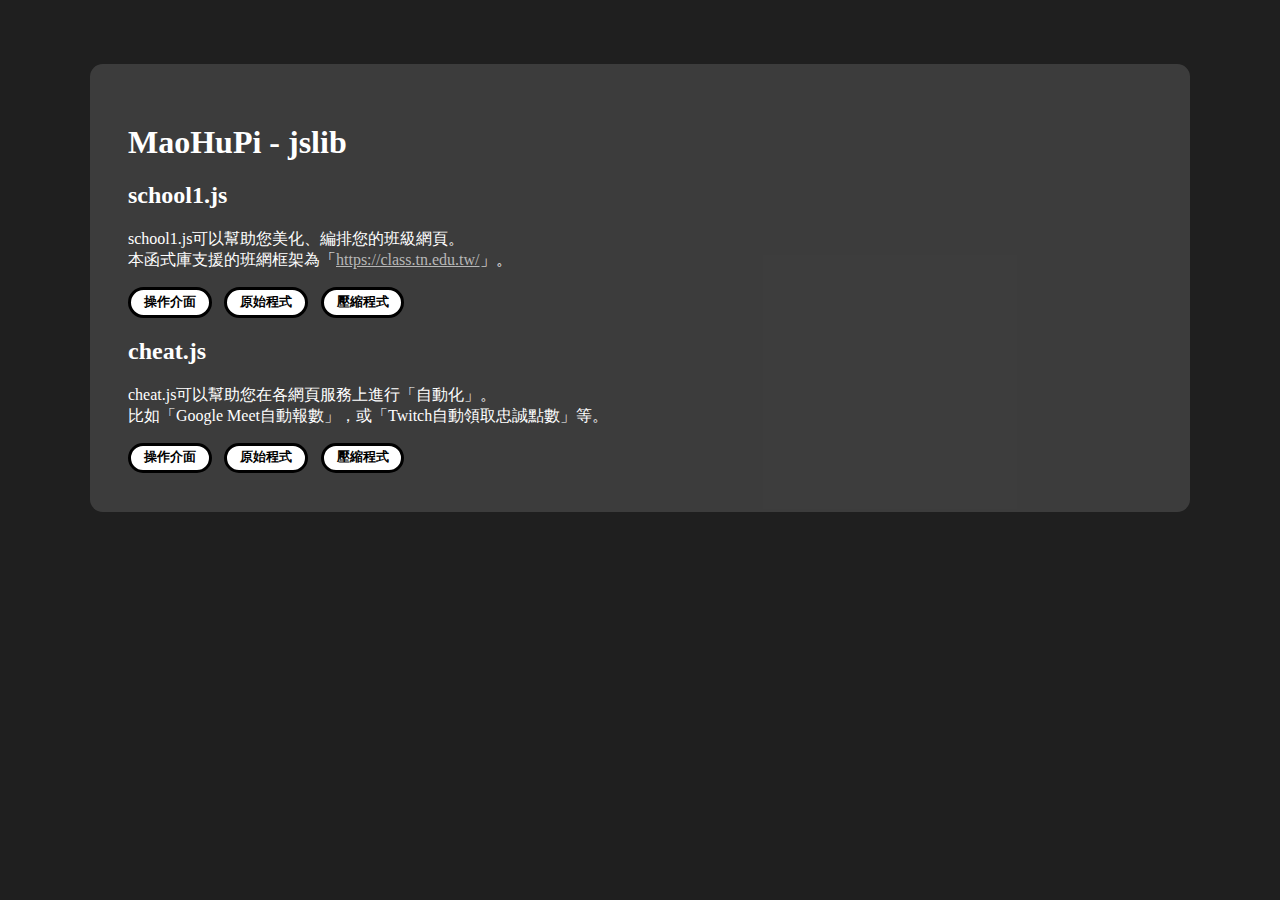
<file: index.html>
<!DOCTYPE html>
<html lang="zh">
<head>
    <meta charset="UTF-8">
    <meta http-equiv="X-UA-Compatible" content="IE=edge">
    <meta name="viewport" content="width=device-width, initial-scale=1.0">
    <base target="_blank" rel="noreferrer noopener">
    <title>MaoHuPi - jslib</title>
    <link rel="shortcut icon" href="shared_/image/logo.ico" type="image/x-icon">
    <link rel="stylesheet" href="shared_/style.css">
    <script src="shared_/script/basic.js"></script>
    <!-- font -->
    <link rel="preconnect" href="https://fonts.googleapis.com">
    <link rel="preconnect" href="https://fonts.gstatic.com" crossorigin>
    <link href="https://fonts.googleapis.com/css2?family=Inconsolata:wght@500&display=swap" rel="stylesheet">
</head>
<body>
    <div id="container">
        <h1 class="icon-big">MaoHuPi - jslib</h1>
        <div id="data"></div>
    </div>
    <script src="shared_/script/home.js"></script>
</body>
</html>
</file>
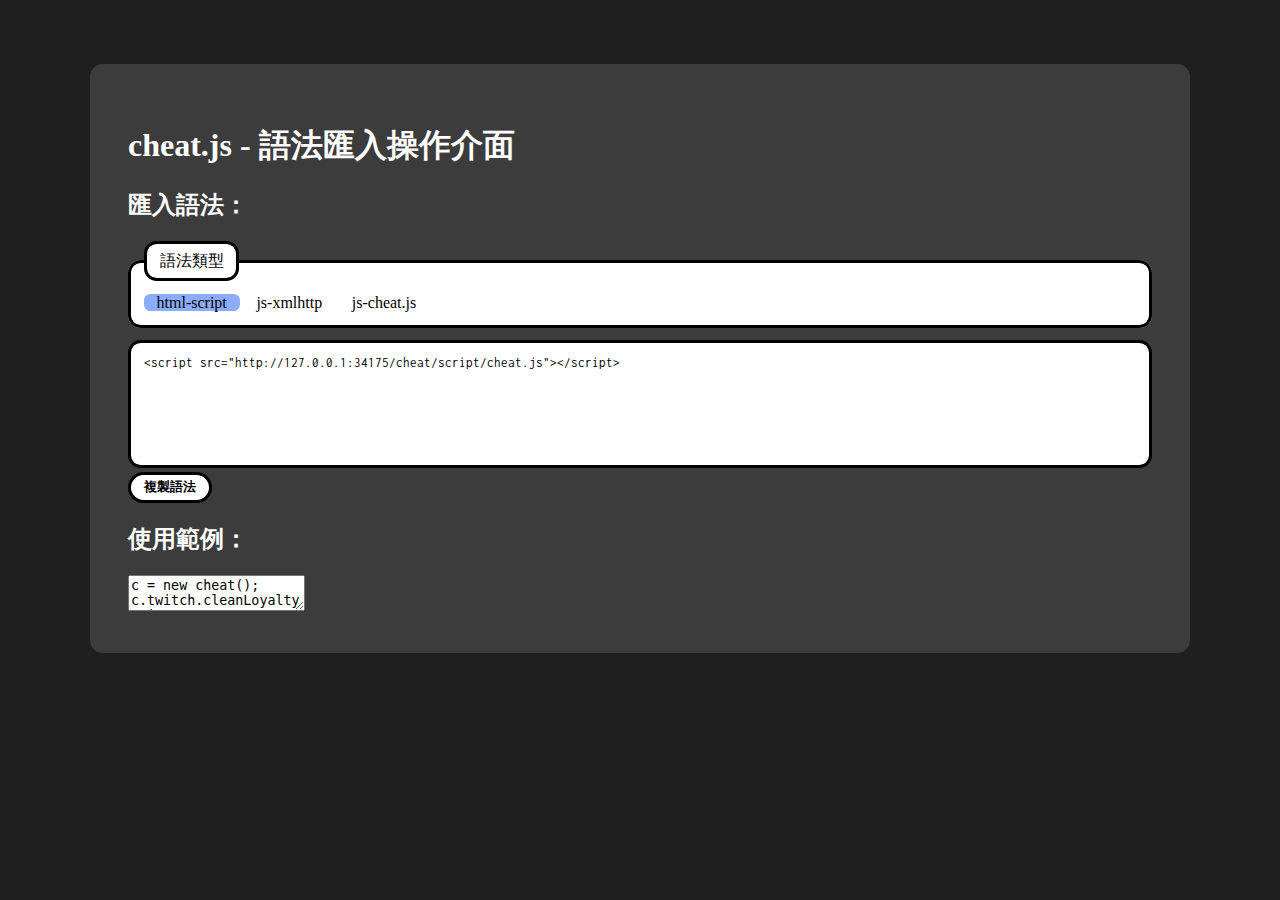
<file: cheat/index.html>
<!DOCTYPE html>
<html lang="zh">
<head>
    <meta charset="UTF-8">
    <meta http-equiv="X-UA-Compatible" content="IE=edge">
    <meta name="viewport" content="width=device-width, initial-scale=1.0">
    <base target="_blank" rel="noreferrer noopener">
    <title>cheat.js - 語法匯入操作介面</title>
    <link rel="shortcut icon" href="../shared_/image/logo.ico" type="image/x-icon">
    <link rel="stylesheet" href="../shared_/style.css">
    <script src="../shared_/script/basic.js"></script>
    <script src="script/cheat.js"></script>
    <!-- font -->
    <link rel="preconnect" href="https://fonts.googleapis.com">
    <link rel="preconnect" href="https://fonts.gstatic.com" crossorigin>
    <link href="https://fonts.googleapis.com/css2?family=Inconsolata:wght@500&display=swap" rel="stylesheet">
</head>
<body>
    <div id="container">
        <h1 class="icon-small">cheat.js - 語法匯入操作介面</h1>
        <div id="data"></div>
        <h2>匯入語法：</h2>
        <fieldset>
            <legend>語法類型</legend>
            <input name="outputType" type="radio" onchange="setOutput();" value="html(script)" id="outputType-html(script)" checked>
            <label for="outputType-html(script)">html-script</label>
            <input name="outputType" type="radio" onchange="setOutput();" value="js(xmlhttp)" id="outputType-js(xmlhttp)">
            <label for="outputType-js(xmlhttp)">js-xmlhttp</label>
            <input name="outputType" type="radio" onchange="setOutput();" value="js(cheat)" id="outputType-js(cheat)">
            <label for="outputType-js(cheat)">js-cheat.js</label>
        </fieldset>
        <textarea name="output" id="output" spellcheck="false"></textarea>
        <button onclick="copyOutput();">複製語法</button>
        <h2>使用範例：</h2>
        <textarea class="example" name="example-1" id="example-1" spellcheck="false">c = new cheat();
c.twitch.cleanLoyaltyPoints_auto = true;
c.twitch.cleanLoyaltyPoints();
function x(){document.title = c.twitch.cleanLoyaltyPoints_count;setTimeout(x, 30);}
x();</textarea>
        <!-- <button onclick="copyOutput();">複製語法</button> -->
    </div>
    <script src="script/main.js"></script>
</body>
</html>
</file>
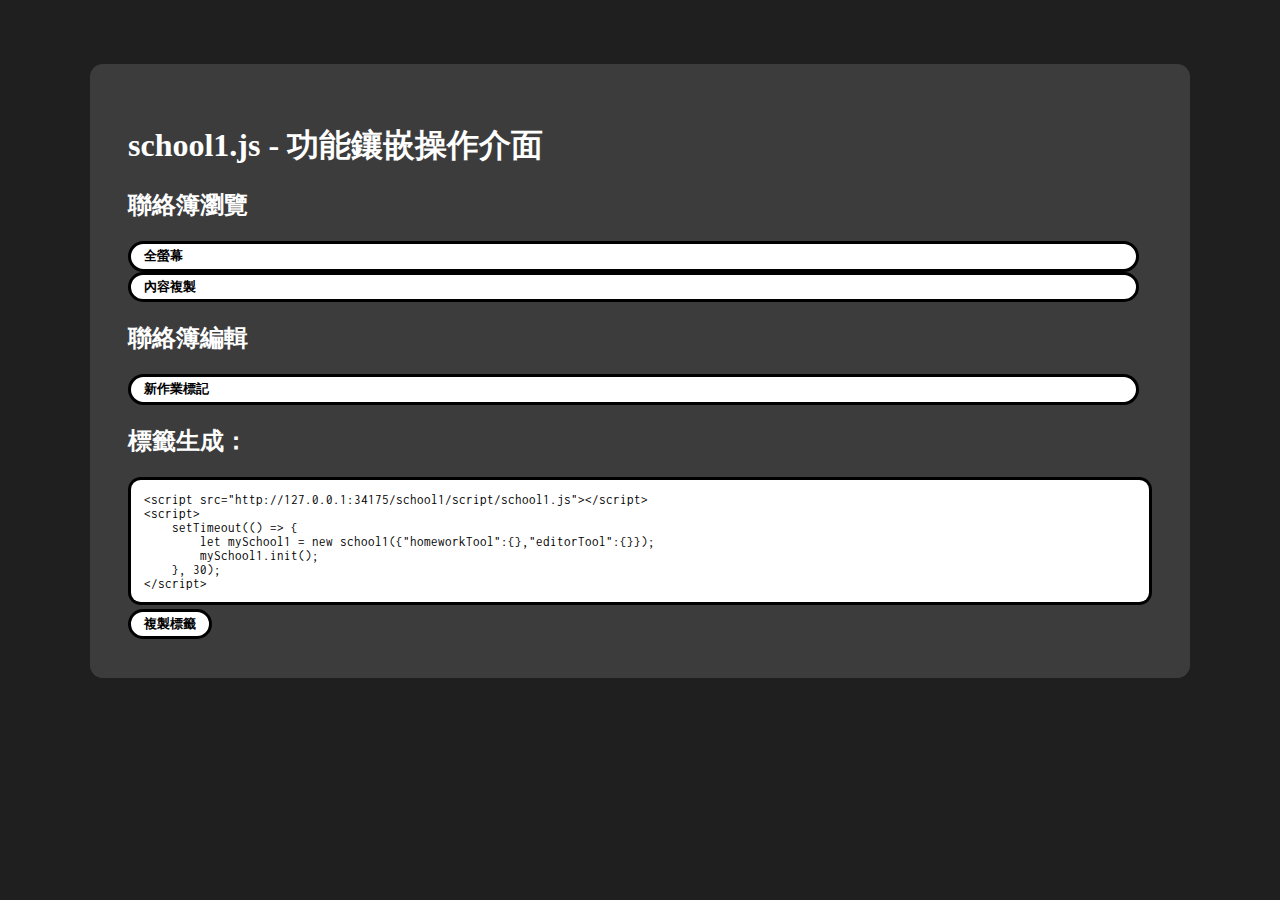
<file: school1/index.html>
<!DOCTYPE html>
<html lang="zh">
<head>
    <meta charset="UTF-8">
    <meta http-equiv="X-UA-Compatible" content="IE=edge">
    <meta name="viewport" content="width=device-width, initial-scale=1.0">
    <base target="_blank" rel="noreferrer noopener">
    <title>school1.js - 功能鑲嵌操作介面</title>
    <link rel="shortcut icon" href="../shared_/image/logo.ico" type="image/x-icon">
    <link rel="stylesheet" href="../shared_/style.css">
    <script src="../shared_/script/basic.js"></script>
    <!-- font -->
    <link rel="preconnect" href="https://fonts.googleapis.com">
    <link rel="preconnect" href="https://fonts.gstatic.com" crossorigin>
    <link href="https://fonts.googleapis.com/css2?family=Inconsolata:wght@500&display=swap" rel="stylesheet">
</head>
<body>
    <div id="container">
        <h1>school1.js - 功能鑲嵌操作介面</h1>
        <div id="data"></div>
        <h2>標籤生成：</h2>
        <textarea name="output" id="output" spellcheck="false"></textarea>
        <button onclick="copyOutput();">複製標籤</button>
    </div>
    <script src="script/main.js"></script>
</body>
</html>
</file>
<file: shared_/style.css>
* {
    outline: none;
    scrollbar-width: thin;
    scrollbar-color: white #484848;
}
*:not(textarea, input) {
    user-select: none;
}
*::-webkit-scrollbar-thumb {
    border-radius: 100vw;
    margin: 1px;
    background: white;
}
*::-webkit-scrollbar {
    height: 0.53vw;
    padding: 1vw;
    background-color: #484848;
}
html, body {
    margin: 0px;
    padding: 0px;
    color: white;
    background-color: #1f1f1f;
    text-align: center;
    text-align: -webkit-center;
}
#container {
    margin: 5vw;
    padding: 3vw;
    text-align: left;
    width: 80vw;
    background-color: #ffffff22;
    border-radius: 1vw;
}
.buttons {
    display: flex;
    flex-direction: row;
    flex-wrap: wrap;
    align-content: center;
    justify-content: flex-start;
    align-items: center;
}
.checks div {
    margin: 0px 1vw 0px 0px;
    padding: 0.3vw 1vw;
    color: black;
    border-style: solid;
    border-color: black;
    border-width: medium;
    border-radius: 100vw;
    border-color: black;
    background-color: white;
    font-size: 1vw;
    font-weight: bold;
}
.checks div:hover {
    border-color: #526595;
}
.checks div[checked="true"] {
    border-color: #8cacff;
}
#output {
    padding: 1vw;
    color: black;
    width: 100%;
    min-width: 100%;
    max-width: 100%;
    height: 10vw;
    min-height: 10vw;
    /* resize: vertical; */
    resize: none;
    border-style: solid;
    border-width: medium;
    border-radius: 1vw;
    border-color: black;
    font-family: 'Inconsolata', monospace;
    box-sizing: border-box;
}
button {
    margin: 0px 1vw 0px 0px;
    padding: 0.3vw 1vw;
    color: black;
    border-style: solid;
    border-color: black;
    border-width: medium;
    border-radius: 100vw;
    border-color: black;
    background-color: white;
    font-size: 1vw;
    font-weight: bold;
}
button:hover {
    border-color: #526595;
}
button:active {
    border-color: #8cacff;
}
fieldset {
    margin: 0px 0px 1vw 0px;
    padding: 1vw;
    color: black;
    background-color: white;
    border-style: solid;
    border-width: medium;
    border-radius: 1vw;
    border-color: black;
}
legend {
    padding: 0.5vw 1vw;
    color: black;
    background-color: white;
    border-style: solid;
    border-width: medium;
    border-radius: 1vw;
    border-color: black;
}
input[type="radio"] {
    display: none;
}
input[type="radio"] + label {
    padding: 0vw 1vw;
    background-color: white;
    border-radius: 0.5vw;
}
input[type="radio"] + label:hover {
    background-color: #526595;
}
input[type="radio"]:checked + label {
    background-color: #8cacff;
}
input[type="radio"]:checked + label:hover {
    background-color: #8cacff;
}
a {
    color: #b7b7b7;
}
a:hover {
    color: #747474;
    text-shadow: 0px 0px 1vw black;
}
a:active {
    color: transparent;
    text-shadow: 0px 0px 1vw black;
}
a:visited {
    color: #b7b7b7;
}
h1.icon {
    background-image: url('../image/logo.svg');
    background-repeat: no-repeat;
    background-size: contain;
    background-position: center;
}
</file>
